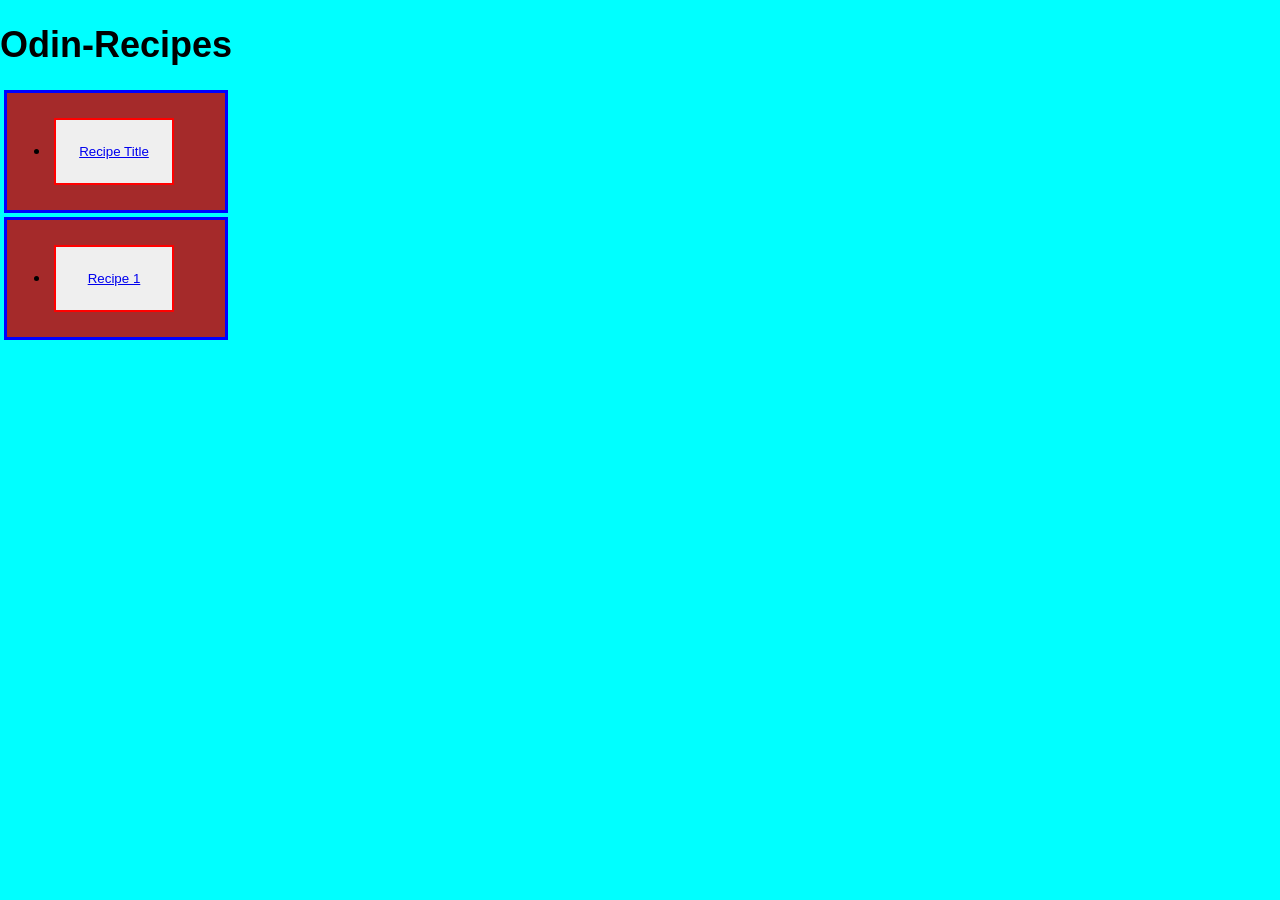
<file: index.html>
<!DOCTYPE html>
<html lang="en">

<head>
    <meta charset="UTF-8">
    <meta name="viewport" content="width=device-width, initial-scale=1.0">
    <title>Document</title>
    <link rel="stylesheet" href="index.css">
</head>

<body>
    <h1>Odin-Recipes</h1>
    <div class="section-div">
        <ul>
            <li>
                <button class="btn">
                    <a href="receipes/lasagna.html">Recipe Title</a>
                </button>
            </li>
        </ul>
    </div>

    <div class="section-div">
        <ul>
            <li>
                <button class="btn">
                    <a href="receipes/receipes1.html">Recipe 1</a>
                </button>
            </li>
        </ul>
    </div>



</body>

</html>
</file>
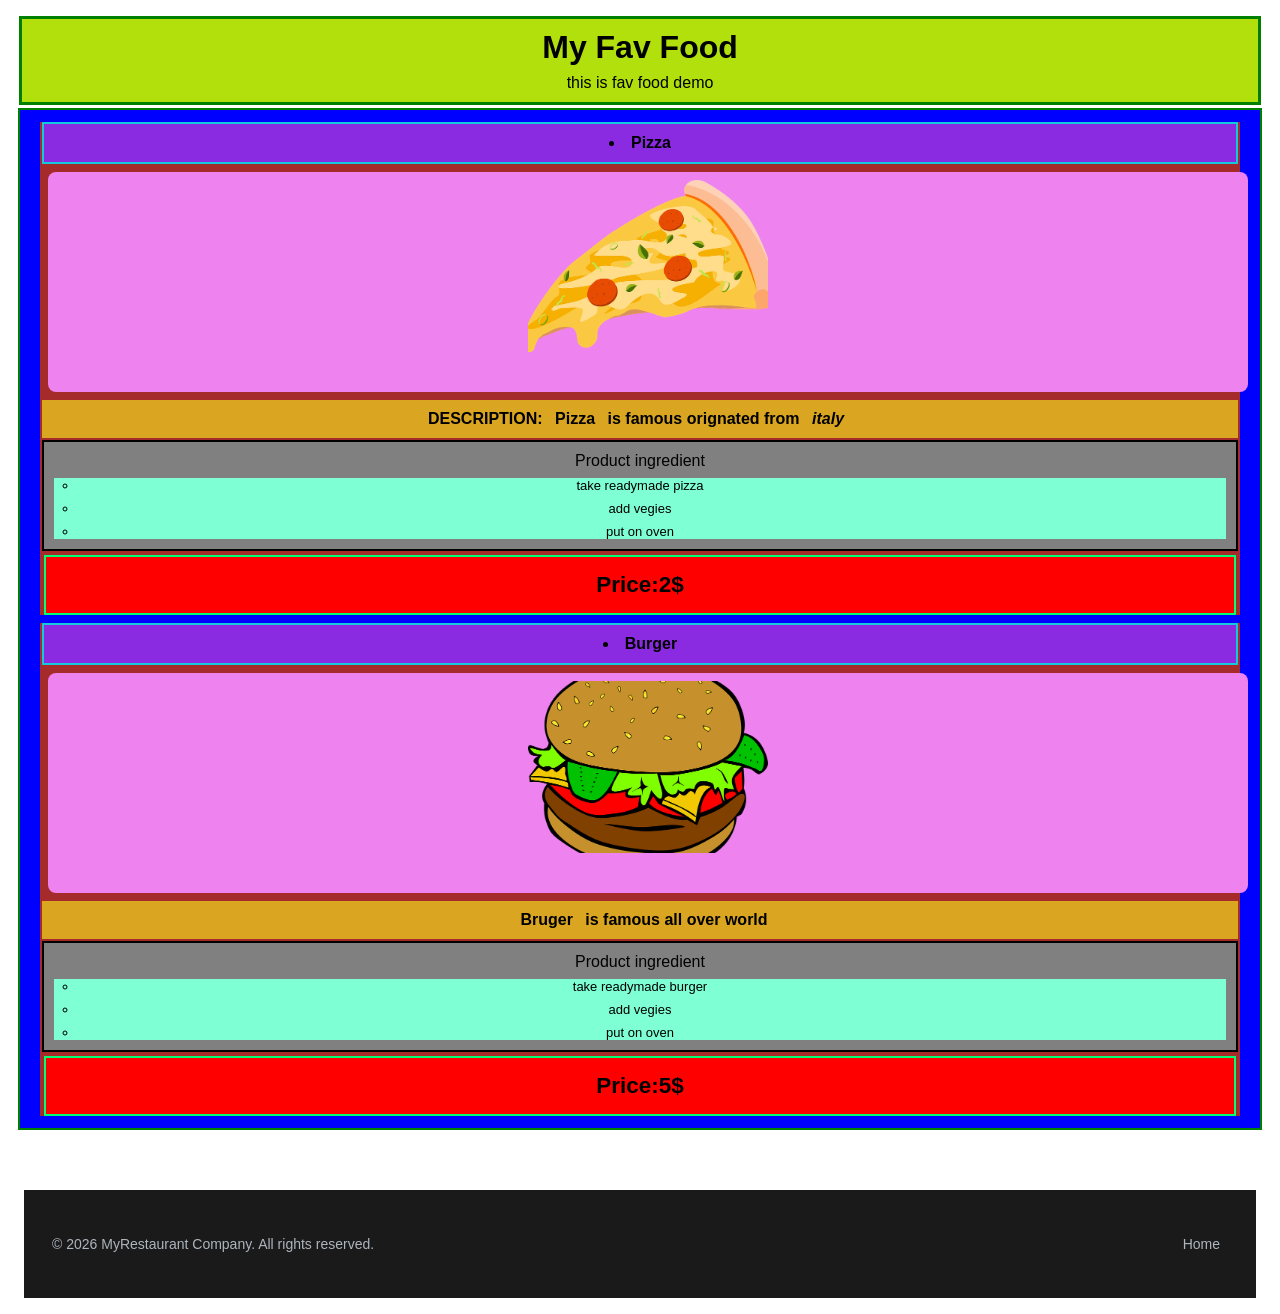
<file: receipes/lasagna.html>
<!DOCTYPE html>
<html lang="en">

<head>
    <meta charset="UTF-8">
    <meta name="viewport" content="width=device-width, initial-scale=1.0">
    <title>Fav food</title>
    <link rel="stylesheet" href="lasagna.css">
</head>

<body>
    <!-- header -->
    <header class="header">
        <h1>My Fav Food</h1>
        <p>this is fav food demo</p>
    </header>

    <!-- component images url product detail -->
    <section class="section">
        <article class="article">
            <div class="components">


                <div class="product-title">
                    <li>Pizza</li>
                </div>
                <div class="card-image-box"> <img src="../images/pizza.png" alt="pizza" class="card-images"></div>

                <div class="product-decription">
                    <p>DESCRIPTION: <b>Pizza </b>is famous orignated from <i>italy</i></p>
                </div>

                <div class="product-ingredient">
                    <p>Product ingredient</p>
                    <div class="ingredient-list">
                        <ol>
                            <ul>
                                <li>take readymade pizza </li>
                                <li>add vegies</li>
                                <li>put on oven</li>
                            </ul>
                        </ol>
                    </div>
                </div>

                <div class="product-price">
                    <h3>Price:2$</h3>
                </div>



            </div>
        </article>



        <article class="article">
            <div class="components">

                <div class="product-title">
                    <li>Burger</li>
                </div>

                <div class="card-image-box"> <img src="../images/burger.png" alt="burger" class="card-images"></div>

                <div class="product-decription">
                    <p><b>Bruger </b>is famous all over world</i></p>
                </div>
                <div class="product-ingredient">
                    <p>Product ingredient</p>
                

                <div class="ingredient-list">
                    <ol>
                        <ul>
                            <li>take readymade burger </li>
                            <li>add vegies</li>
                            <li>put on oven</li>
                        </ul>
                    </ol>
                </div>
                </div>
                <div class="product-price">
                    <h3>Price:5$</h3>
                </div>


            </div>
        </article>
    </section>


    <!-- footer contents -->

    <footer class="site-footer">
        <div class="footer-container">
            <p class="footer-copy">&copy; 2026 MyRestaurant Company. All rights reserved.</p>
            <div class="footer-links">
                <a href="../index.html" class="footer-link">Home</a>
            </div>
        </div>
    </footer>


</body>

</html>
</file>
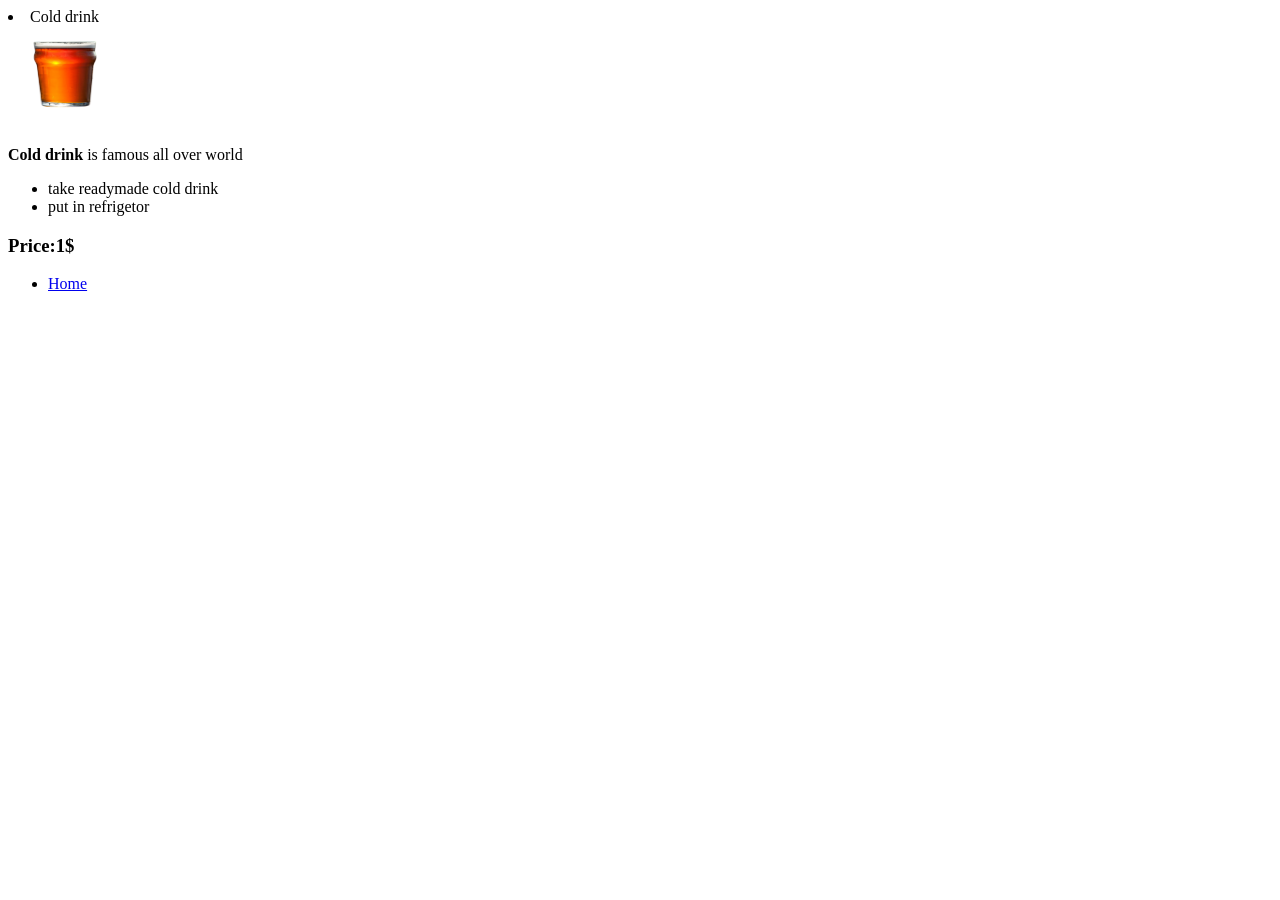
<file: receipes/receipes1.html>
<!DOCTYPE html>
<html lang="en">
<head>
    <meta charset="UTF-8">
    <meta name="viewport" content="width=device-width, initial-scale=1.0">
    <title>Receipes cold drink</title>
    <section>
            <li>Cold drink</li>
        <img src="../images/drink.png" alt="cold drink" height="100" width="100">
        <p><b>Cold drink </b>is famous all over world</p>
        <section>
            <ul>
                <li>take readymade cold drink </li>
                <li>put in refrigetor</li>
            </ul>
            <h3>Price:1$</h3>

        </section>
        
        <ul>
            <li><a href="../index.html">Home</a></li>
        </ul>
</head>
<body>
    
</body>
</html>
</file>
<file: index.css>
body {
    background-color: aqua;
    margin: auto;
    display: inline-block;
    font-family: sans-serif;
    font-weight: 400;
    font-size: 18px;
}

.section-div {
    background-color: brown;
    margin: 4px;
    padding: 4px;
    border: 3px solid blue;
}

.btn {
    margin: 3px;
    padding: 3px;
    border: 2px solid red;
    width: 9em;
    height: 5em;
    cursor: pointer;
    /* Smoothly animates any changes over 0.3 seconds */
    transition: all 0.3s ease;
}

.btn:hover {
    background-color: grey;
    color: black;
    /* FIXED: Added horizontal, vertical, blur, and color values */
    box-shadow: 4px 8px 16px rgba(0, 0, 0, 1);
    opacity: 0.8;
    /* transform: scale(1.05); */

    transform: translateY(-2px);
}
</file>
<file: receipes/lasagna.css>
*{
    margin:8px;
    padding: 0;
    box-sizing: border-box;
    /* font-weight: 400; */
    font-family: sans-serif;
    /* background-color: aqua; */
    text-align: center;
}
.header{
    background-color: rgb(178, 224, 12);
    font-family: 'Courier New', Courier, monospace;
    margin: 3px;
    padding:2px;
    border: 3px solid green;
    /* display: flex; */
}
.section{
    background-color: blue;
    border: 2px solid green;
    margin: 2px;
    padding:4px;
    /* width: auto; */
}

.section article{
    font-family: 'Courier New', Courier, monospace;
    /* font-weight: bold; */
}

.components{
    background-color: brown;
}
.product-title{
    font-weight: bold;
    margin:2px;
    padding:2px;
   border: 2px solid rgb(20, 201, 220);
   background-color: blueviolet;

}

.card-image-box{
    background-color: violet;
    width: 100%;          /* Ensures the container has space */
  height: 220px;        /* Or whatever your box height is */
  overflow: hidden;     /* Force clips any rogue edges instantly */
  border-radius: 8px;   /* Optional: keeps corners clean */
 
}

.card-images{
    width: 20%;          /* Changed from 20% to 100% to fill width */
  height: 78%;         /* Fills full container height */
  object-fit: cover;    /* Cuts off extra image parts without squeezing it */
 /* display: block;       Removes extra invisible baseline space below images */
}

.product-decription{
    background-color: goldenrod;
    
    margin: 2px;
    padding:2px;
    border-radius: 2px solid grey;
    font-weight: bold;
}
/* ingredient */
.product-ingredient{
    background-color: grey;
    margin: 2px;
    padding:2px;
    border: 2px solid black;
}
.product-ingredient .ingredient-list{
    font-size: small;
    font-family: 'Courier New', Courier, monospace;
    background-color: aquamarine;
}

.product-price{
    background-color: red;
    font-size: larger;
    font-family: 'Times New Roman', Times, serif;
    margin: 4px;
    padding: 7px;
    border: 2px solid rgb(0, 255, 115);
}

/* ==========================================
   FOOTER SECTION STYLES
   ========================================== */
.site-footer {
  background-color: #1a1a1a;
  color: #adb5bd;
  margin-top: 60px;
  padding: 30px 20px;
}

.footer-container {
  max-width: 1200px;
  margin: 0 auto;
  display: flex;
  justify-content: space-between;
  align-items: center;
  flex-wrap: wrap;
  gap: 15px;
}

.footer-copy {
  font-size: 14px;
}

.footer-links {
  display: flex;
  gap: 20px;
}

.footer-link {
  color: #adb5bd;
  text-decoration: none;
  font-size: 14px;
  transition: color 0.2s ease;
}

.footer-link:hover {
  color: #ffffff;
}
</file>
